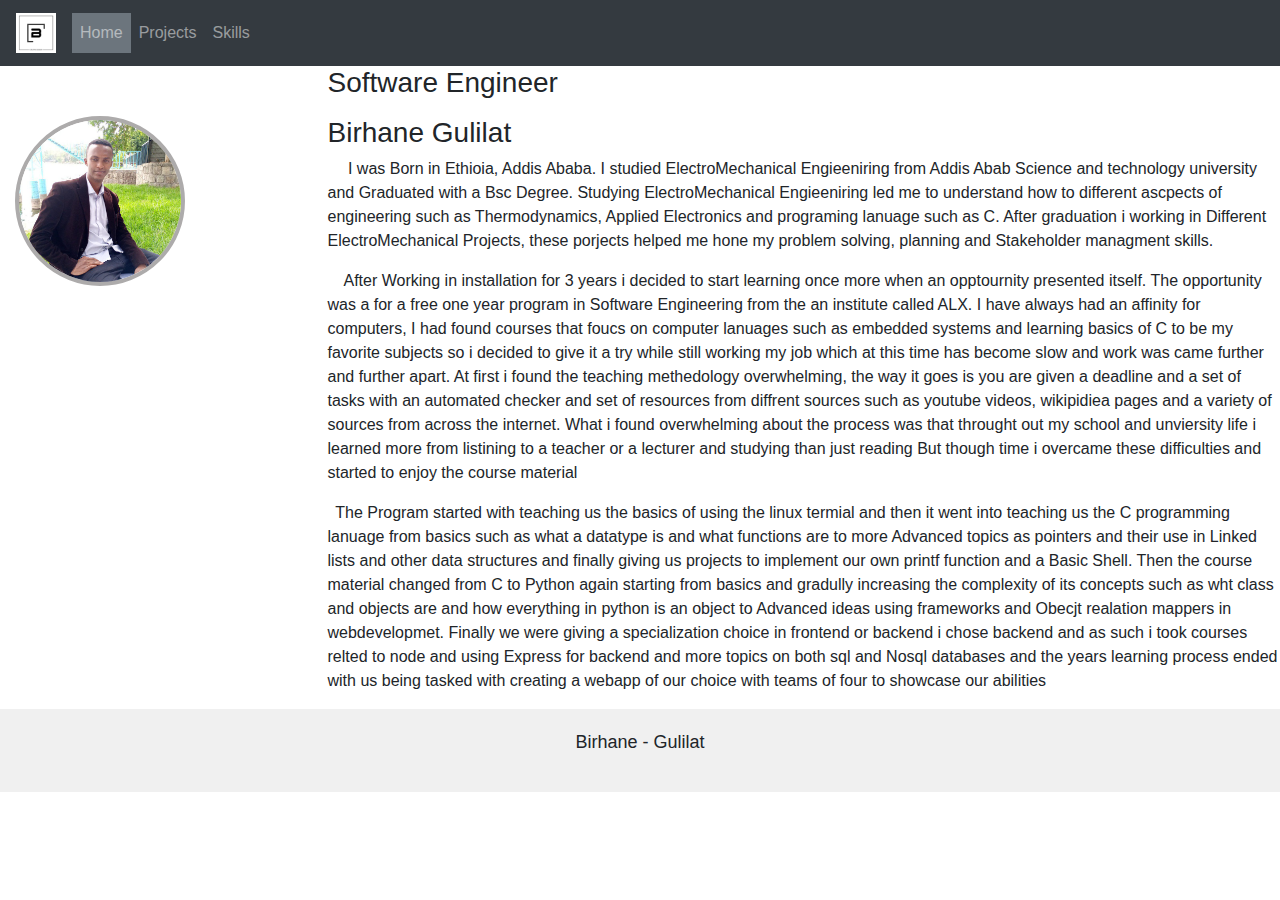
<file: index.html>
<!DOCTYPE html>
<html>

  <head>
    <title>Personal Bio</title>
	<meta content="width=device-width" name="viewport"/>
	<meta charset="utf-8">
	<meta name="author" content="Birhane Gulilat" />
	<meta name="description" content="This Webpage aims to highlight the profile skill set of the author" />
	<meta property="og:image" content="./images/B Logo.png" />
	<meta property="og:description" content="This Webpage aims to highlight the profile skill set of the author" />
	<meta property="og:title" content="Birhane Gulilat developer profile" />
    <link rel="stylesheet" href="https://cdn.jsdelivr.net/npm/bootstrap@4.0.0/dist/css/bootstrap.min.css"
      integrity="sha384-Gn5384xqQ1aoWXA+058RXPxPg6fy4IWvTNh0E263XmFcJlSAwiGgFAW/dAiS6JXm" crossorigin="anonymous">
    <link rel="stylesheet" type="text/css" href="styles/main.css">
  </head>

  <body>

    <!--Main Navigation-->
    <header class="contianer-xxl">
      <!-- <div class="container-sm">
        <div class="header">
          <h1>Personal Website</h1>
        </div>
      </div> -->
      <!-- NavBar -->
      <nav class="navbar navbar-expand-sm navbar-dark bg-dark">
        <div class="container-sm">
          <!-- Toggle button -->
          <button class="navbar-toggler" type="button" data-mdb-toggle="collapse"
            data-mdb-target="#navbarSupportedContent" aria-controls="navbarSupportedContent" aria-expanded="true"
            aria-label="Toggle navigation">
            <i class="fas fa-bars">=</i>
          </button>
          <!-- Toggle button -->

          <!-- Collapsible wrapper -->
          <div class="collapse navbar-collapse" id="navbarSupportedContent">
            <!-- Navbar brand -->
            <a class="navbar-brand mt-2 mt-lg-0" href="#">
              <img src="images/B Logo.png" height="40" alt="BlightG Logo" loading="lazy" />
            </a>
            <!-- Left links -->
            <ul class="navbar-nav me-auto mb-2 mb-lg-0">
              <li class="nav-item">
                <a class="nav-link bg-secondary" href="#">Home</a>
              </li>
              <li class="nav-item">
                <a class="nav-link" href="projects.html">Projects</a>
              </li>
              <li class="nav-item">
                <a class="nav-link" href="skills.html">Skills</a>
              </li>
            </ul>
            <!-- Left links -->
          </div>
          <!-- Collapsible wrapper -->
        </div>
      </nav>
      <!-- NavBar -->

      <!-- Background image -->
      <!-- <div class="bg-image vh-100" style="height: 500px;margin-top: -58.59px;
        background-image: url('https://mdbcdn.b-cdn.net/img/new/fluid/city/018.jpg');">
      </div> -->
      <!-- Background image -->

    </header>
    <!-- Main Navigation -->

    <!-- Main layout -->
    <main>
      <div class="container-l">
        <div class="main row">
          <div class="col-3">
            <img src="images/personal picture.jpg" alt="Image">
          </div>
          <div class="col-9">
				  <h3><p>Software Engineer</p></h3>
            <h3>
              Birhane Gulilat
            </h3>
            <p> &emsp; I was Born in Ethioia, Addis Ababa. I studied ElectroMechanical
              Engieeniring from Addis Abab Science and technology university and Graduated with a Bsc Degree. Studying
              ElectroMechanical Engieeniring led me to understand how to different ascpects of engineering such as
              Thermodynamics, Applied Electronics and programing lanuage such as C. After graduation i working in
              Different
              ElectroMechanical Projects, these porjects helped me hone my problem solving, planning and Stakeholder
              managment skills.
            </p>
            <p>&emsp;After Working in installation for 3 years i decided to start learning once
              more when an opptournity presented itself. The opportunity was a for a free one year program in Software
              Engineering from the an institute called ALX. I have always had an affinity for computers, I had found
              courses
              that foucs on computer lanuages such as embedded systems and learning basics of C to be my favorite
              subjects
              so i decided to give it a try while still working my job which at this time has become slow and work was
              came
              further and further apart. At first i found the teaching methedology overwhelming, the way it goes is you
              are
              given a deadline and a set of tasks with an automated checker and set of resources from diffrent sources
              such
              as youtube videos, wikipidiea pages and a variety of sources from across the internet. What i found
              overwhelming about the process was that throught out my school and unviersity life i learned more from
              listining to a teacher or a lecturer and studying than just reading But though time i overcame these
              difficulties and started to enjoy the course material
            </p>
            <p>&MediumSpace; The Program started with teaching us the basics of using the linux termial and then it went
              into teaching us the C programming lanuage from basics such
              as what a datatype is and what functions are to more Advanced topics as pointers and their use in Linked
              lists
              and other data structures and finally giving us projects to implement our own printf function and a Basic
              Shell. Then the course material changed from C to Python again starting from basics and gradully
              increasing
              the complexity of its concepts such as wht class and objects are and how everything in python is an object
              to
              Advanced ideas using frameworks and Obecjt realation mappers in webdevelopmet. Finally we were giving a
              specialization choice in frontend or backend i chose backend and as such i took courses relted to node and
              using Express for backend and more topics on both sql and Nosql databases and the years learning process
              ended
              with us being tasked with creating a webapp of our choice with teams of four to showcase our abilities
            </p>
          </div>
        </div>
      </div>
    </main>
    <!-- Main layout -->

    <!-- Footer -->
    <footer>
      <div class="footer">
        <p>Birhane - Gulilat</p>
      </div>
    </footer>
    <!-- Footer -->
  </body>

</html>
</file>
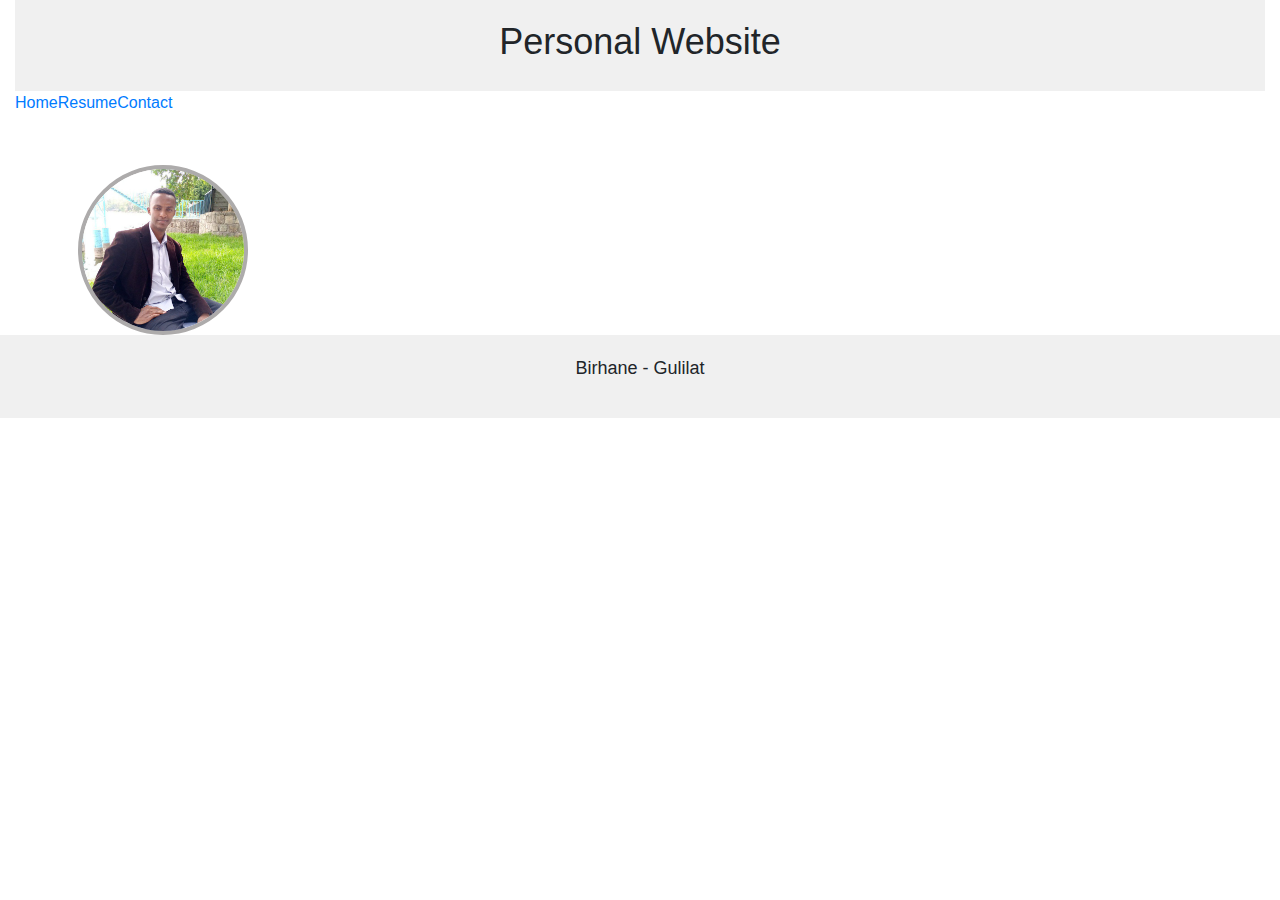
<file: bio.html>
<!DOCTYPE html>
<html>

  <head>
    <title>Personal Bio</title>
    <link rel="stylesheet" href="https://cdn.jsdelivr.net/npm/bootstrap@4.0.0/dist/css/bootstrap.min.css"
      integrity="sha384-Gn5384xqQ1aoWXA+058RXPxPg6fy4IWvTNh0E263XmFcJlSAwiGgFAW/dAiS6JXm" crossorigin="anonymous">
    <link rel="stylesheet" type="text/css" href="styles/main.css">
  </head>

  <body>
    <div class="container-fluid">
      <div class="header">
        <h1>Personal Website</h1>
      </div>
      <div class="nav">
        <a href="index.html">Home</a>
        <a href="resume.html">Resume</a>
        <a href="contact.html">Contact</a>
      </div>
      <div class="main">
        <div class="left">
          <img src="images/personal picture.jpg" alt="Profile picture">
        </div>
      </div>
    </div>
    <div class="footer">
      <p>Birhane - Gulilat</p>
    </div>
  </body>

</html>
<!-- Replace the src attribute with your own image URL -->
<!-- You can also use a free image hosting service like https://imgur.com/ -->
<!-- Make sure the image is in the same folder as this HTML file -->
<!-- Or use an absolute URL starting with http:// or https:// -->
<!-- For example, src="https://i.imgur.com/123456.jpg" -->
<!-- Do not use spaces or special characters in the image file name -->
<!-- Use only letters, numbers, dashes and underscores -->
<!-- For example, profile-picture.jpg or profile_picture.jpg -->
<!-- The alt attribute is a text that describes the image -->
<!-- It is useful for accessibility and SEO purposes -->
<!-- For example, alt="A smiling person wearing glasses" -->
<!-- You can change it to anything you want -->
<!-- But make sure it is relevant and descriptive -->
<!-- Do not leave it empty or use irrelevant words -->
<!-- For example, alt="" or alt="asdasd" are bad practices -->
<!-- You can learn more about HTML images here https://www.w3schools.com/html/html_images.asp -->
</file>
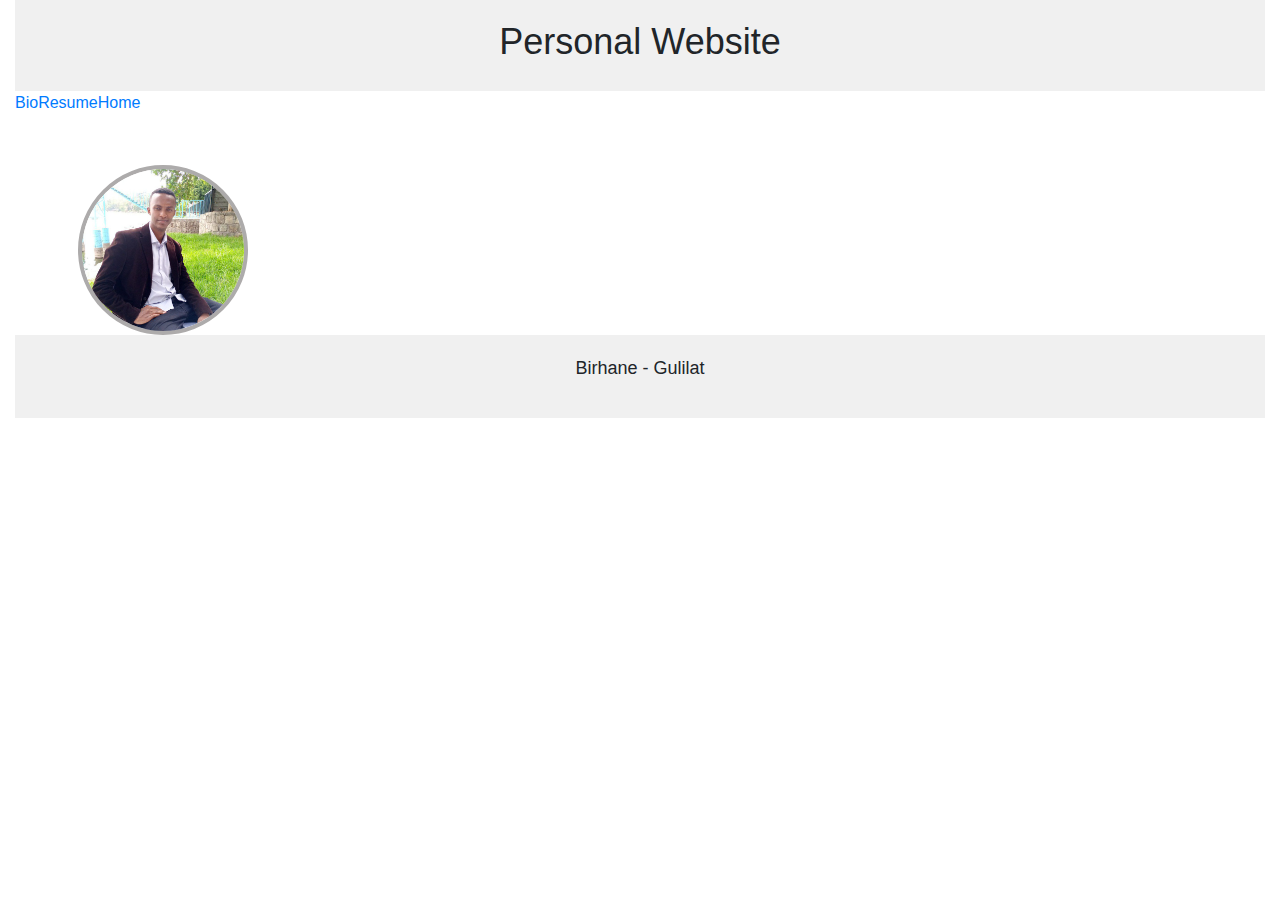
<file: contact.html>
<!DOCTYPE html>
<html>

  <head>
    <title>Personal Website</title>
    <link rel="stylesheet" href="https://cdn.jsdelivr.net/npm/bootstrap@4.0.0/dist/css/bootstrap.min.css"
      integrity="sha384-Gn5384xqQ1aoWXA+058RXPxPg6fy4IWvTNh0E263XmFcJlSAwiGgFAW/dAiS6JXm" crossorigin="anonymous">
    <link rel="stylesheet" type="text/css" href="styles/main.css">
  </head>

  <body>
    <div class="container-fluid">
      <div class="header">
        <h1>Personal Website</h1>
      </div>
      <div class="nav">
        <a href="projects.html">Bio</a>
        <a href="resume.html">Resume</a>
        <a href="index.html">Home</a>
      </div>
      <div class="main">
        <div class="left">
          <img src="images/personal picture.jpg" class="rounded-9" alt="Profile picture">
        </div>
      </div>
      <div class="footer">
        <p>Birhane - Gulilat</p>
      </div>
    </div>
  </body>

</html>
</file>
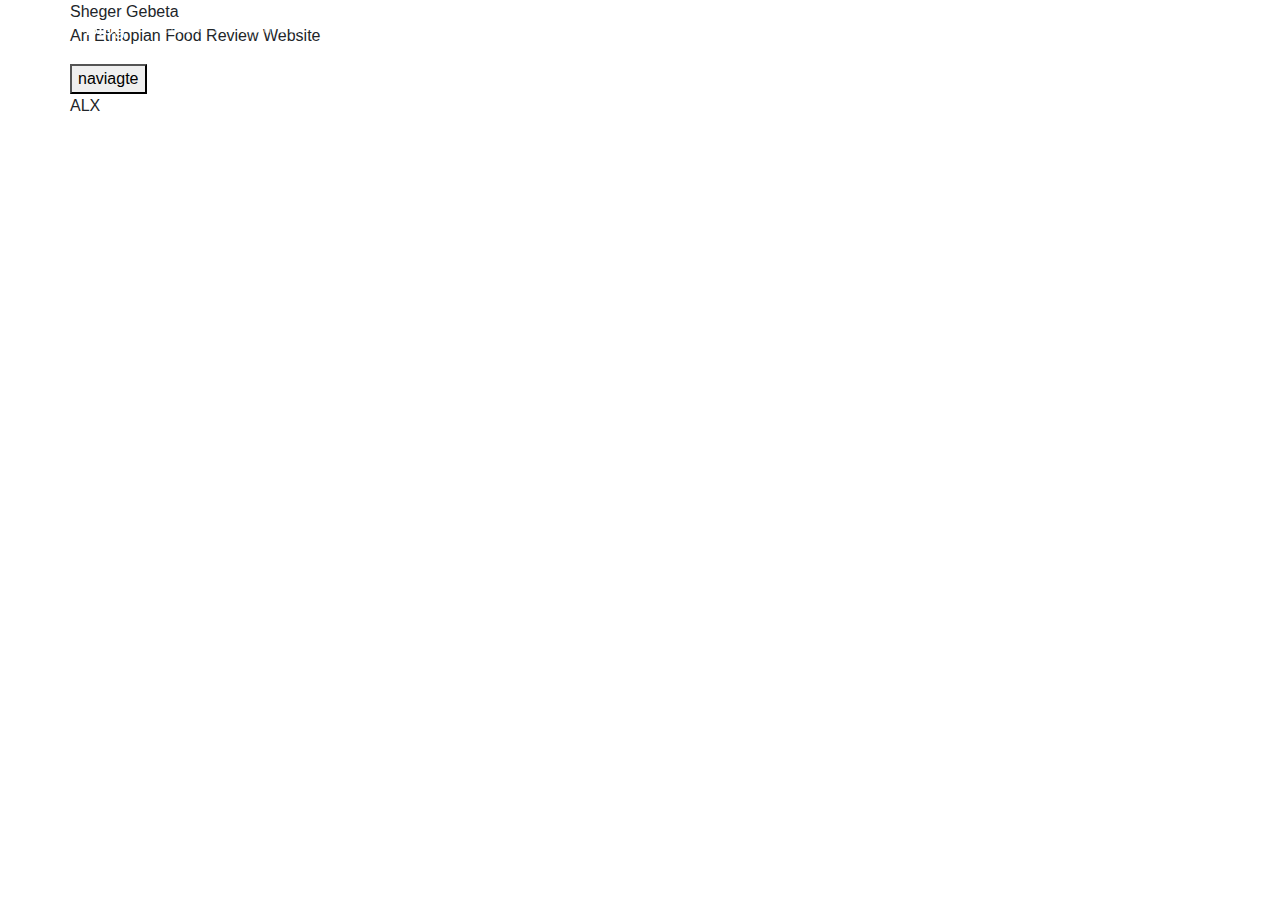
<file: inde.html>
<!DOCTYPE html>
<html lang="en">

  <head>
    <meta charset="utf-8">
    <meta name="viewport" content="width=device-width, initial-scale=1, shrink-to-fit=no">
    <!-- Bootstrap CSS -->
    <link rel="stylesheet" href="https://cdn.jsdelivr.net/npm/bootstrap@4.0.0/dist/css/bootstrap.min.css"
      integrity="sha384-Gn5384xqQ1aoWXA+058RXPxPg6fy4IWvTNh0E263XmFcJlSAwiGgFAW/dAiS6JXm" crossorigin="anonymous">
    <link rel="stylesheet" type="text/css" href="styles/main.css">
    <title> Birhane landing page</title>
  </head>

  <body>
    <header class="site=header">
      <nav class="navbar navbar-expand-md navbar-dark bg-steel fixed-top">
        <div class="container">
          <a class="navbar-brand mr-4" href="/">Blog</a>
          <button class="navbar-toggler" type="button" data-toggle="collapse" data-target="#navbarToggle"
            aria-controls="navbarToggle" aria-expanded="false" aria-label="Toggle navigation">
            <span class="navbar-toggler-icon"></span>
          </button>
          <div class="collapse navbar-collapse" id="navbarToggle">
            <div class="navbar-nav mt-auto">
              <a class="nav-item nav-link" href="#">feature 1</a>
              <a class="nav-item nav-link" href="#">feature 2</a>
            </div>
          </div>
        </div>
      </nav>
    </header>
    <main role="main" class="container">
      <div class="row">
        <div class="col=md-8">
          <article>
            Sheger Gebeta
            <p>An Ethiopian Food Review Website</p>
          </article>
          <button>naviagte</button>
          <footer>ALX</footer>
          <div class="cover_image"></div>
        </div>
    </main>
    <!-- Optional JavaScript -->
    <!-- jQuery first, then Popper.js, then Bootstrap JS -->
    <script src="https://code.jquery.com/jquery-3.2.1.slim.min.js"
      integrity="sha384-KJ3o2DKtIkvYIK3UENzmM7KCkRr/rE9/Qpg6aAZGJwFDMVNA/GpGFF93hXpG5KkN"
      crossorigin="anonymous"></script>
    <script src="https://cdn.jsdelivr.net/npm/popper.js@1.12.9/dist/umd/popper.min.js"
      integrity="sha384-ApNbgh9B+Y1QKtv3Rn7W3mgPxhU9K/ScQsAP7hUibX39j7fakFPskvXusvfa0b4Q"
      crossorigin="anonymous"></script>
    <script src="https://cdn.jsdelivr.net/npm/bootstrap@4.0.0/dist/js/bootstrap.min.js"
      integrity="sha384-JZR6Spejh4U02d8jOt6vLEHfe/JQGiRRSQQxSfFWpi1MquVdAyjUar5+76PVCmYl"
      crossorigin="anonymous"></script>
  </body>

</html>
</file>
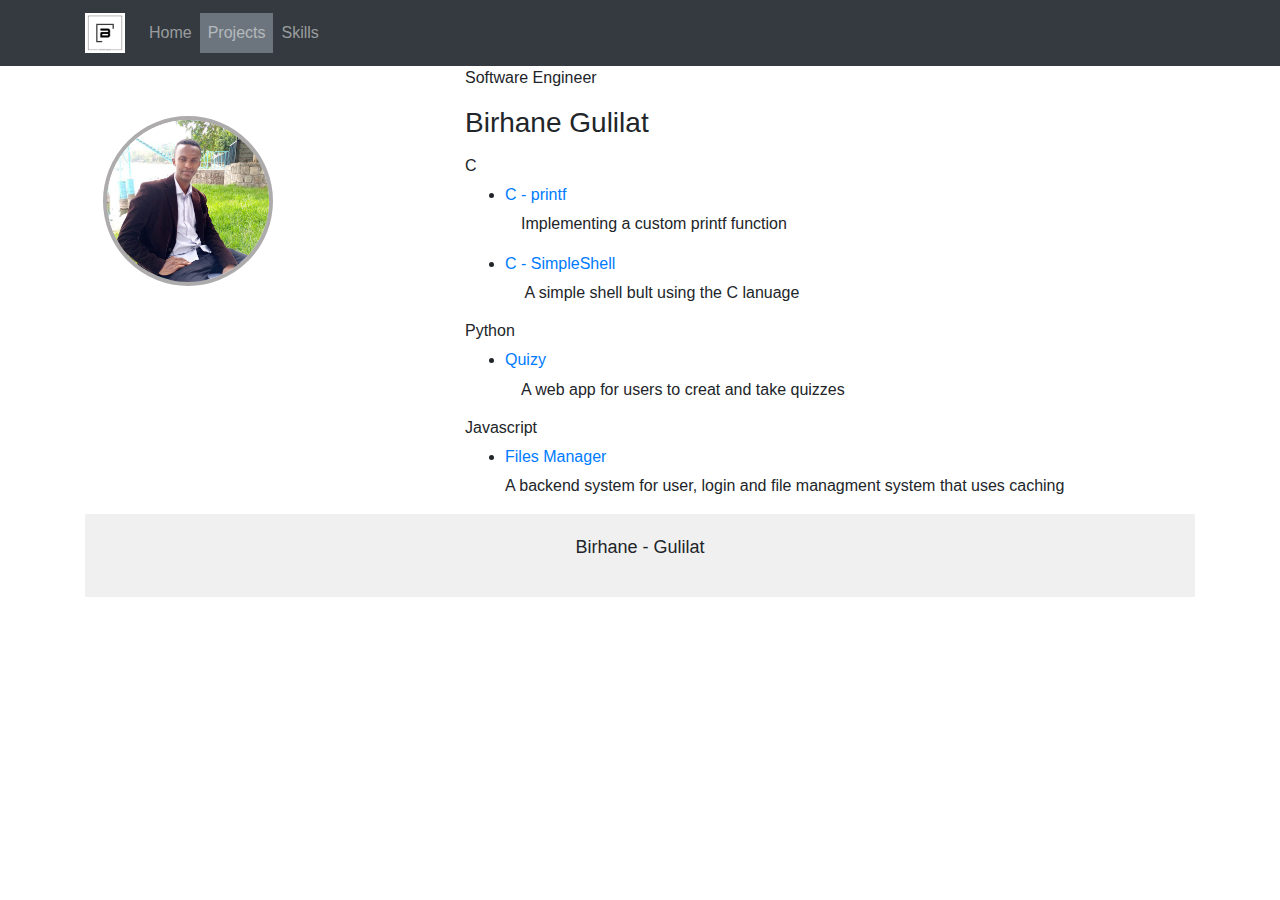
<file: projects.html>
<!DOCTYPE html>
<html>

  <head>
    <title>Personal Bio</title>
    <link rel="stylesheet" href="https://cdn.jsdelivr.net/npm/bootstrap@4.0.0/dist/css/bootstrap.min.css"
      integrity="sha384-Gn5384xqQ1aoWXA+058RXPxPg6fy4IWvTNh0E263XmFcJlSAwiGgFAW/dAiS6JXm" crossorigin="anonymous">
    <link rel="stylesheet" type="text/css" href="styles/main.css">
  </head>

  <body>
    <!--Main Navigation-->
    <header class="contianer">
      <!-- <div class="container-sm">
        <div class="header">
          <h1>Personal Website</h1>
        </div>
      </div> -->
      <!-- NavBar -->
      <nav class="navbar navbar-expand-sm navbar-dark bg-dark">
        <div class="container">
          <!-- Toggle button -->
          <button class="navbar-toggler" type="button" data-mdb-toggle="collapse"
            data-mdb-target="#navbarSupportedContent" aria-controls="navbarSupportedContent" aria-expanded="false"
            aria-label="Toggle navigation">
            <i class="fas fa-bars">=</i>
          </button>
          <!-- Toggle button -->

          <!-- Collapsible wrapper -->
          <div class="collapse navbar-collapse" id="navbarSupportedContent">
            <!-- Navbar brand -->
            <a class="navbar-brand mt-2 mt-lg-0" href="index.html">
              <img src="images/B Logo.png" height="40" alt="BlightG Logo" loading="lazy" />
            </a>
            <!-- Left links -->
            <ul class="navbar-nav me-auto mb-2 mb-lg-0">
              <li class="nav-item">
                <a class="nav-link" href="index.html">Home</a>
              </li>
              <li class="nav-item">
                <a class="nav-link bg-secondary" href="projects.html">Projects</a>
              </li>
              <li class="nav-item">
                <a class="nav-link" href="skills.html">Skills</a>
              </li>
            </ul>
            <!-- Left links -->
          </div>
          <!-- Collapsible wrapper -->
        </div>
      </nav>
      <!-- NavBar -->

    </header>
    <!-- Main Navigation -->

    <!-- Main layout -->
    <main>
      <div class="container">
        <div class="main row">
          <div class="col-4">
            <img src="images/personal picture.jpg" alt="Image">
          </div>
          <div class="col-8">
            <p>Software Engineer</p>
            <h3>
              Birhane Gulilat
            </h3>
            <p class="bio">
            <h6>C</h6>
            <ul>
              <li>
                <a href="https://github.com/BlightG/printf">
                  <h6>C - printf</h6>
                </a>
                <p>&emsp;Implementing a custom printf function</p>
              <li>
                <a href="https://github.com/BlightG/simple_shell">
                  <h6>C - SimpleShell</h6>
                </a>
                <p>&emsp; A simple shell bult using the C lanuage</p>
              </li>
            </ul>
            <h6>Python</h6>
            <ul>
              <li>
                <a href="https://github.com/BlightG/Quizy">
                  <h6>Quizy</h6>
                </a>
                <p>&emsp;A web app for users to creat and take quizzes</p>
              </li>

            </ul>
            <h6>Javascript</h6>
            <ul>
              <li>
                <a href="https://github.com/BlightG/files_manager">
                  <h6>Files Manager</h6>
                </a>
                <p>A backend system for user, login and file managment system that uses caching</p>
              </li>
            </ul>
            </p>
          </div>
        </div>
      </div>
    </main>
    <!-- Main layout -->

    <footer class="container">
      <div class="footer">
        <p>Birhane - Gulilat</p>
      </div>
    </footer>
    <!-- Footer -->
  </body>

</html>
</file>
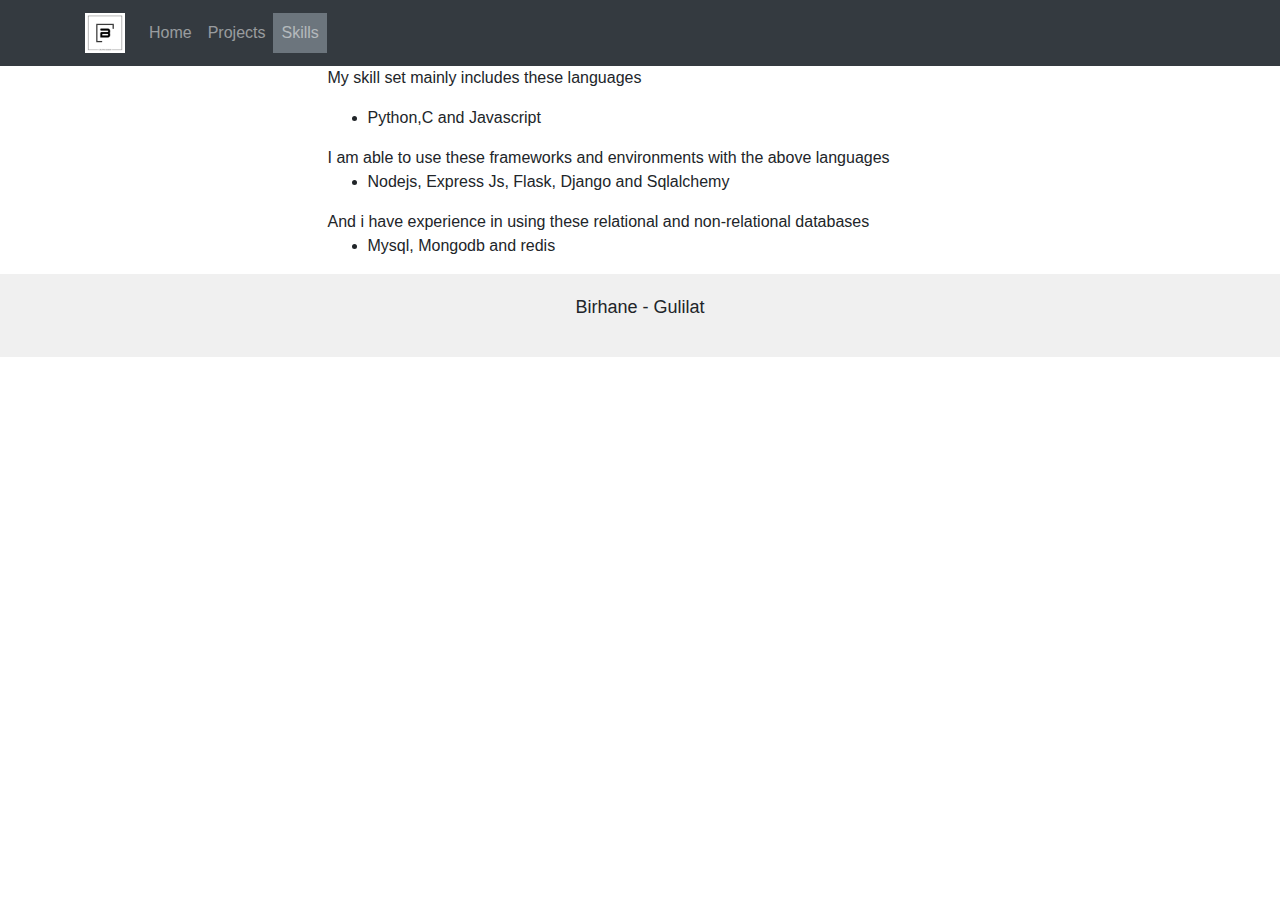
<file: skills.html>
<!DOCTYPE html>
<html>

  <head>
    <title>Personal Website</title>
    <link rel="stylesheet" href="https://cdn.jsdelivr.net/npm/bootstrap@4.0.0/dist/css/bootstrap.min.css"
      integrity="sha384-Gn5384xqQ1aoWXA+058RXPxPg6fy4IWvTNh0E263XmFcJlSAwiGgFAW/dAiS6JXm" crossorigin="anonymous">
    <link rel="stylesheet" type="text/css" href="styles/main.css">
  </head>

  <body>
    <!--Main Navigation-->
    <header>
      <!-- <div class="container-sm">
        <div class="header">
          <h1>Personal Website</h1>
        </div>
      </div> -->
      <!-- NavBar -->
      <nav class="navbar navbar-expand-sm navbar-dark bg-dark">
        <div class="container">
          <!-- Toggle button -->
          <button class="navbar-toggler" type="button" data-mdb-toggle="collapse"
            data-mdb-target="#navbarSupportedContent" aria-controls="navbarSupportedContent" aria-expanded="false"
            aria-label="Toggle navigation">
            <i class="fas fa-bars">=</i>
          </button>
          <!-- Toggle button -->

          <!-- Collapsible wrapper -->
          <div class="collapse navbar-collapse" id="navbarSupportedContent">
            <!-- Navbar brand -->
            <a class="navbar-brand mt-2 mt-lg-0" href="index.html">
              <img src="images/B Logo.png" height="40" alt="BlightG Logo" loading="lazy" />
            </a>
            <!-- Left links -->
            <ul class="navbar-nav me-auto mb-2 mb-lg-0">
              <li class="nav-item">
                <a class="nav-link" href="index.html">Home</a>
              </li>
              <li class="nav-item">
                <a class="nav-link" href="projects.html">Projects</a>
              </li>
              <li class="nav-item">
                <a class="nav-link bg-secondary" href="skills.html">Skills</a>
              </li>
            </ul>
            <!-- Left links -->
          </div>
          <!-- Collapsible wrapper -->
        </div>
      </nav>
      <!-- NavBar -->

      <!-- Background image -->
      <!-- <div class="bg-image vh-100" style="height: 500px;margin-top: -58.59px;
        background-image: url('https://mdbcdn.b-cdn.net/img/new/fluid/city/018.jpg');">
      </div> -->
      <!-- Background image -->

    </header>
    <!-- Main Navigation -->

    <!-- Main layout -->
    <main>
      <div class="container-l">
        <div class="main row">
          <div class="col-3">
            <!-- <img src="images/personal picture.jpg" alt="Image"> -->
          </div>
          <div class="col-9">
            <!-- <p>Software Engineer</p>
            <h3>
              Birhane Gulilat
            </h3> -->
            <p class="bio">
              My skill set mainly includes these languages
            <ul>
              <li>
                Python,C and Javascript
              </li>
            </ul>
            I am able to use these frameworks and environments with the above languages
            <ul>
              <li>
                Nodejs, Express Js, Flask, Django and Sqlalchemy
              </li>
            </ul>
            And i have experience in using these relational and non-relational databases
            <ul>
              <li>
                Mysql, Mongodb and redis
              </li>
            </ul>

            </p>
          </div>
        </div>
      </div>
    </main>
    <!-- Main layout -->

    <footer>
      <div class="footer">
        <p>Birhane - Gulilat</p>
      </div>
    </footer>
    <!-- Footer -->
  </body>

</html>
</file>
<file: styles/main.css>
/* * {
    box-sizing: border-box;
    margin: 0;
    padding: 0;
}

.container {
    max-width: 800px;
    margin: 0 auto;
}*/


/*
.nav {
    display: flex;
    justify-content: space-around;
    align-items: center;
    background-color: #333333;
    color: white;
}

.nav a {
    text-decoration: none;
    color: white;
    padding: 10px;
}

.nav a:hover {
    background-color: #555555;
}

.main {
    display: flex;
    flex-wrap: wrap;
    margin: 20px;
}

.main .left {
    flex-basis: 30%;
    padding: 10px;
}

.main .left img {
    width: 100%;
    height: auto;
}

.main .right {
    flex-basis: 70%;
    padding: 10px;
}

.main .right h2 {
    font-size: 24px;
    font-family: Arial, sans-serif;
    margin-bottom: 10px;
}

.main .right p {
    font-size: 18px;
    font-family: Arial, sans-serif;
    line-height: 1.5;
}*/

.header {
    background-color: #f0f0f0;
    padding: 20px;
    text-align: center;
}

.header h1 {
    font-size: 36px;
    font-family: Arial, sans-serif;
}

.footer {
    /* position: absolute;
    bottom: 0; */
    background-color: #f0f0f0;
    padding: 20px;
    text-align: center;
}

.footer p {
    font-size: 18px;
    font-family: Arial, sans-serif;
}

main .row {
    gap: 1 px;
}

.main img {
    /* float: left; */
    height: 170px;
    width: 170px;
    margin-top: 50px;
    margin-left: 5%;
    margin-right: -50%;
    /* padding-right: 10px; */
    border-radius: 150px;
    border: 4px solid #adabab;

}

/*.main p.bio {
    margin-top: 10px;
}

*/
.grid-container {
    display: grid;
    grid-template-rows: auto 1fr auto;
    height: 100%;
}
</file>
